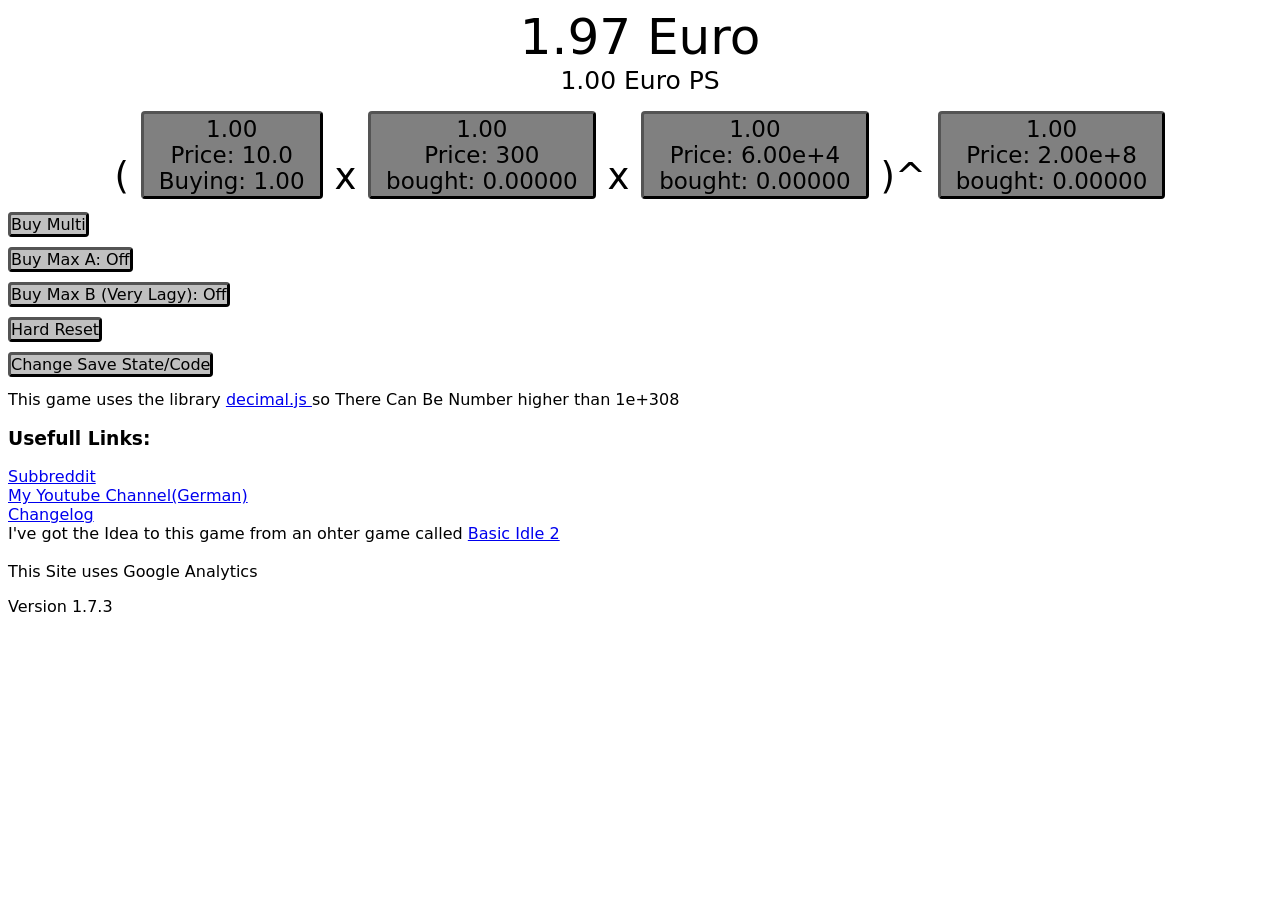
<file: index.html>
<!DOCTYPE html>
<head>
	<title>  Insane Idle v1.7.3</title>
	<link rel="stylesheet" type="text/css" href="main.css">
</head>

<body>
	<!-- Alte Gelt Und Geld Pro Sekune Anzeige 
	
	 GeldAnzeige 
	<h1> <span id="Geld"> </span> Euro </h1>
	 GeldProSekundeAnzeige  
	<h3> <span id="GeldPS"> </span> Euro PS </h3>
	-->
	<!-- Neue Geld Anzeige Und Geld Pro Sekunde Anzeige -->
		<div style="font-size: 50px; text-align:center"> <span id="Geld"> </span> Euro </div>
		<div style="font-size: 25px; text-align:center"> <span id="GeldPS"> </span> Euro PS </div>
	<!-- Neue Produnktionknöpfe und Preise -->
		<p>
			<div class='Hauptknoepfe'>
				(
				<span class="Knopf HKnofp" onclick="AKaufen()" id="AKnopf"> 
					<span  id="A"  > </span>
					<br /> 
					Price: <span id="APreisAnz"> </span>
                                        <br/>
                                        Buying: <span id="AKaufAnz"> </span>
				
				
				</span> x
				 <span class="Knopf HKnofp" onclick="BKaufen()" id="BKnopf">
					<span  id="B"> </span>
					<br /> 
					Price: <span id="BPreisAnz"> </span>
					<br /> 
					bought: <span id="BKaufAnzAnz"> </span>
				</span> x
				<span class="Knopf HKnofp" onclick="CKauf()" id="CKnopf">
					<span  id="C" > </span>
					<br /> 
					Price: <span id="CPreisAnz"> </span>
					<br />
					bought: <span id="CKaufAnzAnz"> </span>
					
				</span> )^
				<span class="Knopf HKnofp" onclick="ExAKauf()" id="ExAKnopf">
					<span  id="ExA" ></span>
					<br /> 
					Price: <span id="ExAPreisAnz"> </span>
					<br />
					bought: <span id="ExAKaufAnzAnz">
				</span>
				<br />
				</div>
			
		</p>
	<!--Alte Produktionknöpfe und Preise
	 ProdunktionKnöpfe 
	<h2> (<button onclick="AKauf()" id="A"> </button> * <button onclick="BKauf()" id="B"> </button> * <button onclick="CKauf()" id="C"> </button>) ^ <button onclick="ExAKauf()" id="ExA"> </button> </h2>
	 PreisAnzeigen> 
	<ul>
		<li>
				APrice: <span id="APreis"> </span>
		<li> 	BPrice: <span id="BPreis"> </span>
		<li> 	CPrice: <span id="CPreis"> </span>
		<li> 	ExAPrice: <span id="ExAPreis"> </span>
	-->
	<!--- Mehrfach Kauf und Reset --->
	<p> <span onclick="SetMultiKaufAnzahl()" class="Knopf"> Buy Multi </span> </p>
	<p> <span onclick='ModusAendern("KaufModusA")' class="Knopf"> Buy Max A: <span id="BuyMaxKno"> </span> </span>
	<p> <span onclick='ModusAendern("KaufModusB")' class="Knopf"> Buy Max B (Very Lagy): <span id="BMulti/MaxKno" </span> </p>
	<p> <span onclick="ResetK()" class="Knopf"> Hard Reset </span> </p>
	<p> <span onclick="AendernSpielstandCo()" class="Knopf">Change Save State/Code</span> </p>
	<!--- Sonstige Infos --->
	<p> This game uses the library <a href="https://github.com/MikeMcl/decimal.js/"> decimal.js </a> so There Can Be Number higher than 1e+308 </p>
	<h3> Usefull Links: </h3>
	<a href="https://www.reddit.com/r/KeinNiemandGames/"> Subbreddit</a>
	<br/>
	<a href="https://www.youtube.com/channel/UC3BFoEDnswfz4JGBnt_RIgA"> My Youtube Channel(German) </a>
	<br/>
	<a href="chanelog.txt"> Changelog </a>
        <br>
        <div> I've got the Idea to this game from an ohter game called <a href="http://www.kongregate.com/games/Speedlv/basic-idle-2">Basic Idle 2</a> </div>
        <br/>
        <div> This Site uses Google Analytics </div>
        <p> Version 1.7.3 </p>
        
        
        
        <!--- Importieren Von Scripten
                <script>
             (function(i,s,o,g,r,a,m){i['GoogleAnalyticsObject']=r;i[r]=i[r]||function(){
             (i[r].q=i[r].q||[]).push(arguments)},i[r].l=1*new Date();a=s.createElement(o),
             m=s.getElementsByTagName(o)[0];a.async=1;a.src=g;m.parentNode.insertBefore(a,m)
             })(window,document,'script','https://www.google-analytics.com/analytics.js','ga');

                ga('create', 'UA-83650410-1', 'auto');
                ga('send', 'pageview');

        </script>
        --->
        <script src='https://cdn1.kongregate.com/javascripts/kongregate_api.js'></script>
        <script>
// Load the API
var kongregate;
kongregateAPI.loadAPI(onComplete);

// Callback function
function onComplete(){
  // Set the global kongregate API object
  kongregate = kongregateAPI.getAPI();
  }
        </script>
	<script src=decimal.js> </script>
	<script src=Spiel.js> </script>
	<script src=Speichern.js> </script>
	<script src=Starter.js> </script>
</body>
</file>
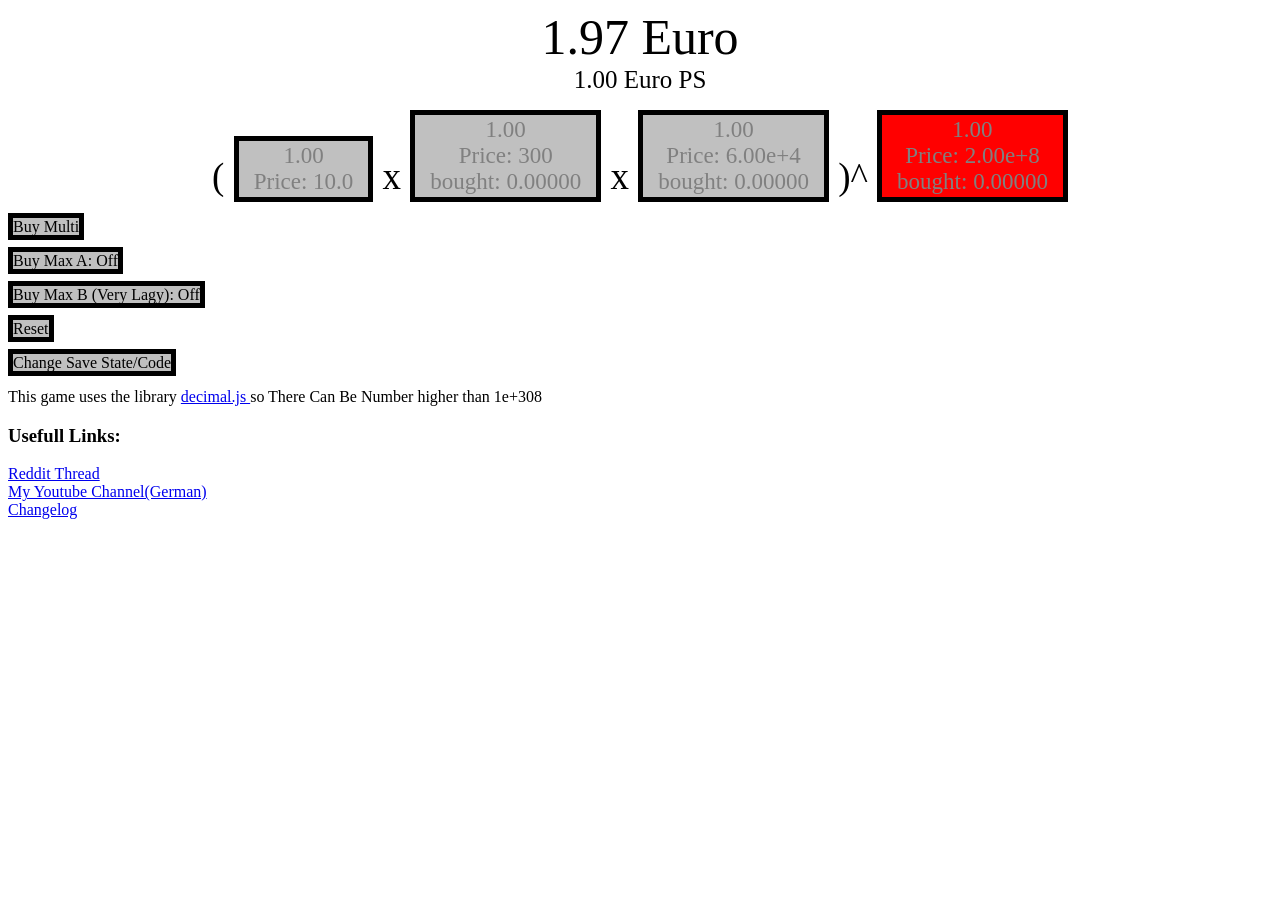
<file: Site Root/index.html>
<!DOCTYPE html>
<head>
	<title>  Insane Idle v1.3.0</title>
	<link rel="stylesheet" type="text/css" href="main.css">
</head>

<body>
	<!-- Alte Gelt Und Geld Pro Sekune Anzeige 
	
	 GeldAnzeige 
	<h1> <span id="Geld"> </span> Euro </h1>
	 GeldProSekundeAnzeige  
	<h3> <span id="GeldPS"> </span> Euro PS </h3>
	-->
	<!-- Neue Geld Anzeige Und Geld Pro Sekunde Anzeige -->
		<div style="font-size: 50px; text-align:center"> <span id="Geld"> </span> Euro </div>
		<div style="font-size: 25px; text-align:center"> <span id="GeldPS"> </span> Euro PS </div>
	<!-- Neue Produnktionknöpfe und Preise -->
		<p>
			<div class='Hauptknoepfe'>
				(
				<span class="Knopf HKnofp" onclick="AKaufen()" id="AKnopf"> 
					<span  id="A"  > </span>
					<br /> 
					Price: <span id="APreisAnz"> </span>
				
				
				</span> x
				 <span class="Knopf HKnofp" onclick="BKaufen()" id="BKnopf">
					<span  id="B"> </span>
					<br /> 
					Price: <span id="BPreisAnz" id="BKnopf"> </span>
					<br /> 
					bought: <span id="BKaufAnzAnz"> </span>
				</span> x
				<span class="Knopf HKnofp" onclick="CKauf()" id="CKnopf">
					<span  id="C" > </span>
					<br /> 
					Price: <span id="CPreisAnz"> </span>
					<br />
					bought: <span id="CKaufAnzAnz"> </span>
					
				</span> )^
				<span class="Knopf HKnofp" onclick="ExAKauf()" id="ExAKnopf">
					<span  id="ExA" ></span>
					<br /> 
					Price: <span id="ExAPreisAnz"> </span>
					<br />
					bought: <span id="ExAKaufAnzAnz">
				</span>
				<br />
				</div>
			
		</p>
	<!--Alte Produktionknöpfe und Preise
	 ProdunktionKnöpfe 
	<h2> (<button onclick="AKauf()" id="A"> </button> * <button onclick="BKauf()" id="B"> </button> * <button onclick="CKauf()" id="C"> </button>) ^ <button onclick="ExAKauf()" id="ExA"> </button> </h2>
	 PreisAnzeigen> 
	<ul>
		<li>
				APrice: <span id="APreis"> </span>
		<li> 	BPrice: <span id="BPreis"> </span>
		<li> 	CPrice: <span id="CPreis"> </span>
		<li> 	ExAPrice: <span id="ExAPreis"> </span>
	-->
	<!--- Mehrfach Kauf und Reset --->
	<p> <span onclick="SetMultiKaufAnzahl()" class="Knopf"> Buy Multi </span> </p>
	<p> <span onclick='ModusAendern("KaufModusA")' class="Knopf"> Buy Max A: <span id="BuyMaxKno"> </span> </span>
	<p> <span onclick='ModusAendern("KaufModusB")' class="Knopf"> Buy Max B (Very Lagy): <span id="BMulti/MaxKno" </span> </p>
	<p> <span onclick="Reset()" class="Knopf"> Reset </span> </p>
	<p> <span onclick="AendernSpielstandCo()" class="Knopf">Change Save State/Code</span> </p>
	<!--- Sonstige Infos --->
	<p> This game uses the library <a href="https://github.com/MikeMcl/decimal.js/"> decimal.js </a> so There Can Be Number higher than 1e+308 </p>
	<h3> Usefull Links: </h3>
	<a href="https://www.reddit.com/r/incremental_games/comments/4k9sk1/idleincremental_game_update_new_name_insane_idle/"> Reddit Thread</a>
	<br/>
	<a href="https://www.youtube.com/channel/UC3BFoEDnswfz4JGBnt_RIgA"> My Youtube Channel(German) </a>
	<br/>
	<a href="chanelog.txt"> Changelog </a>
</body>	
<!--- Importieren Von Scripten--->
 	
	<script src=decimal.js> </script>
	<script src=Spiel.js> </script>
	<script src=Speichern.js> </script>
	<script src=Starter.js> </script>
</file>
<file: main.css>
body {
   background-color: white; 
   font-family: Segoe UI ,Frutiger,Frutiger Linotype,Dejavu Sans,Helvetica Neue Frutiger, Verdana;
}

.Hauptknoepfe{
font-size: 37px;
text-align:center;
}

.Knopf{
border: 3px black;
background-color: silver;
border-style: outset;
border-radius: 4px;
}

.HKnofp{
padding: 2px 15px;
display: inline-block;
font-size: 23px;
}

#ExAKnopf{
background-color: red;
}
</file>
<file: Site Root/main.css>
.Hauptknoepfe{
font-size: 37px;
text-align:center;
}

.Knopf{
border: 5px solid black;
background-color: silver;
}

.HKnofp{
padding: 2px 15px;
display: inline-block;
font-size: 23px;
}

#ExAKnopf{
background-color: red;
}
</file>
